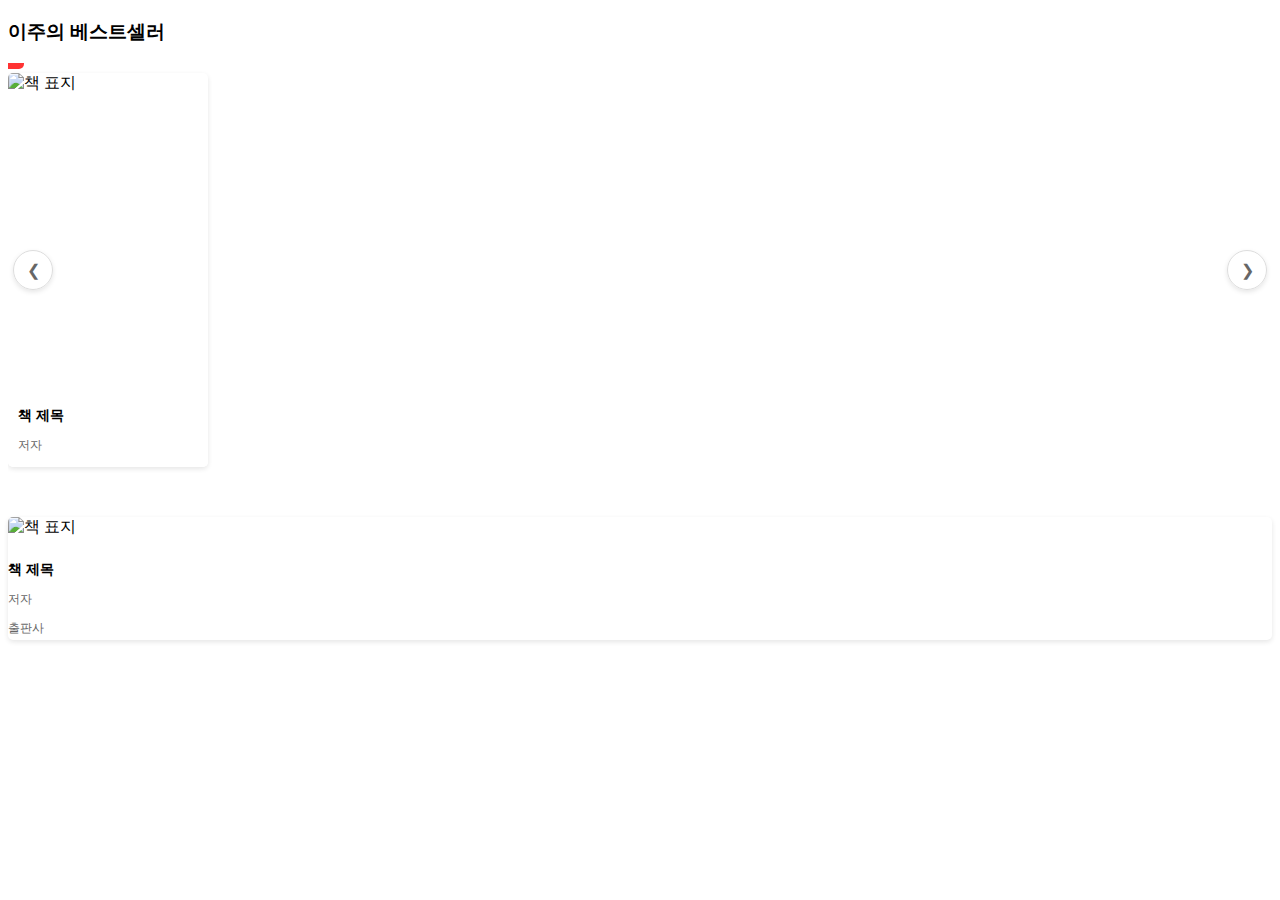
<file: src/main/resources/templates/index.html>
<!DOCTYPE html>
<html xmlns:th="http://www.thymeleaf.org">
<head th:replace="~{fragments/layout :: head('북프로젝트 - 홈')}">
    <!-- Swiper CSS 최신 버전 -->
    <link rel="stylesheet" href="https://cdn.jsdelivr.net/npm/swiper@11/swiper-bundle.min.css"/>
</head>
<body>
<nav th:replace="~{fragments/layout :: navbar}"></nav>

<div class="container">
    <!-- 이주의 베스트셀러 섹션 -->
    <h3 class="section-title">이주의 베스트셀러</h3>

    <!-- 슬라이더 대신 스크롤 가능한 컨테이너 사용 -->
    <div class="bestseller-container">
        <div class="bestseller-wrapper">
            <div class="bestseller-card" th:each="book : ${bookList}">
                <div class="position-relative">
                    <span class="best-rank" th:text="${book.bestRank}"></span>
                    <img th:src="${book.cover}" class="bestseller-img"
                         th:onclick="|location.href='@{/detail/{itemId}(itemId=${book.isbn13})}'|"
                         alt="책 표지">
                </div>
                <div class="bestseller-body">
                    <h5 class="book-title" th:text="${book.title}">책 제목</h5>
                    <p class="book-author" th:text="${book.author}">저자</p>
                </div>
            </div>
        </div>
        <!-- 수동 네비게이션 버튼 -->
        <button class="scroll-btn scroll-left" onclick="scrollBestseller('left')">❮</button>
        <button class="scroll-btn scroll-right" onclick="scrollBestseller('right')">❯</button>
    </div>

    <!-- 일본도서 - 주목할 만한 신간 리스트 섹션 -->
    <h3 class="section-title" th:text="${categoryTitle}"></h3>
    <div class="row">
        <div class="col-6 col-md-4 col-lg-3 mb-4" th:each="book : ${newBookList}">
            <div class="book-card">
                <img th:src="${book.cover}" class="card-img-top"
                     th:onclick="|location.href='@{/detail/{itemId}(itemId=${book.isbn13})}'|"
                     alt="책 표지">
                <div class="card-body">
                    <h5 class="book-title" th:text="${book.title}">책 제목</h5>
                    <p class="book-author" th:text="${book.author}">저자</p>
                    <p class="book-publisher" th:text="${book.publisher}">출판사</p>
                </div>
            </div>
        </div>
    </div>
</div>

<style>
    /* 베스트셀러 컨테이너 */
     .bestseller-container {
         position: relative;
         width: 100%;
         margin-bottom: 40px;
         padding: 0 0px;
         overflow: hidden; /* 컨테이너 바깥 영역 숨김 처리 */
     }

     /* 베스트셀러 래퍼 */
     .bestseller-wrapper {
         display: flex;
         flex-wrap: nowrap;
         overflow-x: auto;
         -webkit-overflow-scrolling: touch;
         scroll-behavior: smooth;
         scrollbar-width: none; /* Firefox */
         -ms-overflow-style: none; /* IE/Edge */
         padding: 10px 5px 10px 0; /* 오른쪽 패딩 추가 */
     }

     /* 베스트셀러 카드 */
     .bestseller-card {
         flex: 0 0 auto;
         width: 200px;
         margin-right: 20px; /* 마진 조정 */
         border-radius: 5px;
         box-shadow: 0 2px 5px rgba(0, 0, 0, 0.1);
         overflow: hidden;
         transition: transform 0.3s ease;
     }

     /* 마지막 카드에 특별 마진 적용 */
     .bestseller-card:last-child {
         margin-right: 5px; /* 마지막 카드 마진 축소 */
     }

     /* 스크롤바 숨김 */
     .bestseller-wrapper::-webkit-scrollbar {
         display: none;
     }


     .bestseller-card:hover {
         transform: translateY(-5px);
     }

     /* 베스트셀러 이미지 */
     .bestseller-img {
         width: 100%;
         height: 300px;
         object-fit: contain;
         cursor: pointer;
         display: block;
     }

     /* 베스트셀러 카드 본문 */
     .bestseller-body {
         padding: 10px;
         background-color: white;
     }

     /* 책 제목 */
     .book-title {
         font-size: 14px;
         font-weight: bold;
         margin-bottom: 5px;
         display: -webkit-box;
         -webkit-line-clamp: 2;
         -webkit-box-orient: vertical;
         overflow: hidden;
         text-overflow: ellipsis;
     }

     /* 저자, 출판사 */
     .book-author, .book-publisher {
         font-size: 12px;
         color: #666;
         white-space: nowrap;
         overflow: hidden;
         text-overflow: ellipsis;
         margin-bottom: 3px;
     }

     /* 베스트셀러 순위 */
     .best-rank {
         position: absolute;
         top: 0;
         left: 0;
         background-color: rgba(255, 0, 0, 0.8);
         color: white;
         padding: 3px 8px;
         font-weight: bold;
         border-radius: 0 0 5px 0;
         z-index: 2;
     }

     /* 스크롤 버튼 */
     .scroll-btn {
         position: absolute;
         top: 50%;
         transform: translateY(-50%);
         width: 40px;
         height: 40px;
         border-radius: 50%;
         background-color: rgba(255, 255, 255, 0.8);
         border: 1px solid #ddd;
         color: #666;
         font-size: 16px;
         display: flex;
         align-items: center;
         justify-content: center;
         cursor: pointer;
         z-index: 10;
         box-shadow: 0 2px 5px rgba(0, 0, 0, 0.1);
     }

     .scroll-left {
         left: 5px;
     }

     .scroll-right {
         right: 5px;
     }

     /* 일반 책 카드 (신간 리스트) */
     .book-card {
         width: 100%;
         height: 100%;
         display: flex;
         flex-direction: column;
         overflow: hidden;
         border-radius: 5px;
         box-shadow: 0 2px 5px rgba(0, 0, 0, 0.1);
         transition: transform 0.3s ease;
     }

     .book-card:hover {
         transform: translateY(-5px);
     }

     .book-card img {
         width: 100%;
         cursor: pointer;
     }

     /* 반응형 조정 */
     @media (max-width: 768px) {
         .bestseller-container {
             padding: 0 40px;
         }

         .bestseller-card {
             width: 160px;
         }

         .bestseller-img {
             height: 240px;
         }
     }
</style>

<style>

</style>

<script>
    // 베스트셀러 수평 스크롤 함수
    function scrollBestseller(direction) {
        const container = document.querySelector('.bestseller-wrapper');
        const cards = document.querySelectorAll('.bestseller-card');

        if (cards.length === 0) return;

        // 카드 한 개의 너비 계산 (마진 포함)
        const cardWidth = cards[0].offsetWidth;
        const cardMargin = 20; // 수정된 margin-right 값
        const scrollAmount = cardWidth + cardMargin;

        // 현재 스크롤 위치
        const currentScroll = container.scrollLeft;

        if (direction === 'left') {
            // 이전 카드의 위치로 정확히 스크롤
            targetScroll = Math.max(0, currentScroll - scrollAmount);
        } else {
            // 다음 카드의 위치로 정확히 스크롤
            targetScroll = currentScroll + scrollAmount;

            // 마지막 카드보다 오른쪽으로 스크롤되지 않도록
            const maxScroll = container.scrollWidth - container.clientWidth;
            if (targetScroll > maxScroll) targetScroll = maxScroll;
        }

        // 스크롤 애니메이션 적용
        container.scrollTo({
            left: targetScroll,
            behavior: 'smooth'
        });
    }

    // 초기화 함수 추가
    function initBestsellerSlider() {
        const container = document.querySelector('.bestseller-wrapper');
        const cards = document.querySelectorAll('.bestseller-card');

        if (cards.length === 0) return;

        // 컨테이너의 가용 너비 계산
        const containerWidth = container.offsetWidth;

        // 각 카드의 실제 차지 너비 계산 (카드 너비 + 마진)
        const cardWidth = cards[0].offsetWidth;
        const cardMargin = 20;
        const cardTotalWidth = cardWidth + cardMargin;

        // 컨테이너에 완전히 보이는 카드 수 계산
        const visibleCards = Math.floor(containerWidth / cardTotalWidth);

        // 마지막으로 보이는 카드의 보이는 부분 비율 계산
        const partialCardWidth = containerWidth % cardTotalWidth;
        const partialCardRatio = partialCardWidth / cardWidth;

        // 마지막 카드가 85% 이상 보이면 컨테이너 우측 패딩 조정
        if (partialCardRatio > 0.1 && partialCardRatio < 0.85) {
            // 카드가 더 완전히 보이도록 패딩 조정
            container.style.paddingRight = (5 + (cardWidth * (1 - partialCardRatio))) + 'px';
        } else {
            container.style.paddingRight = '5px';
        }
    }

    // 페이지 로드 시 실행
    document.addEventListener('DOMContentLoaded', function() {
        initBestsellerSlider();

        // 창 크기 변경 시 슬라이더 초기화
        window.addEventListener('resize', initBestsellerSlider);
    });
</script>
<footer th:replace="~{fragments/layout :: footer}"></footer>
<th:block th:replace="~{fragments/layout :: scripts}"></th:block>
</body>
</html>
</file>
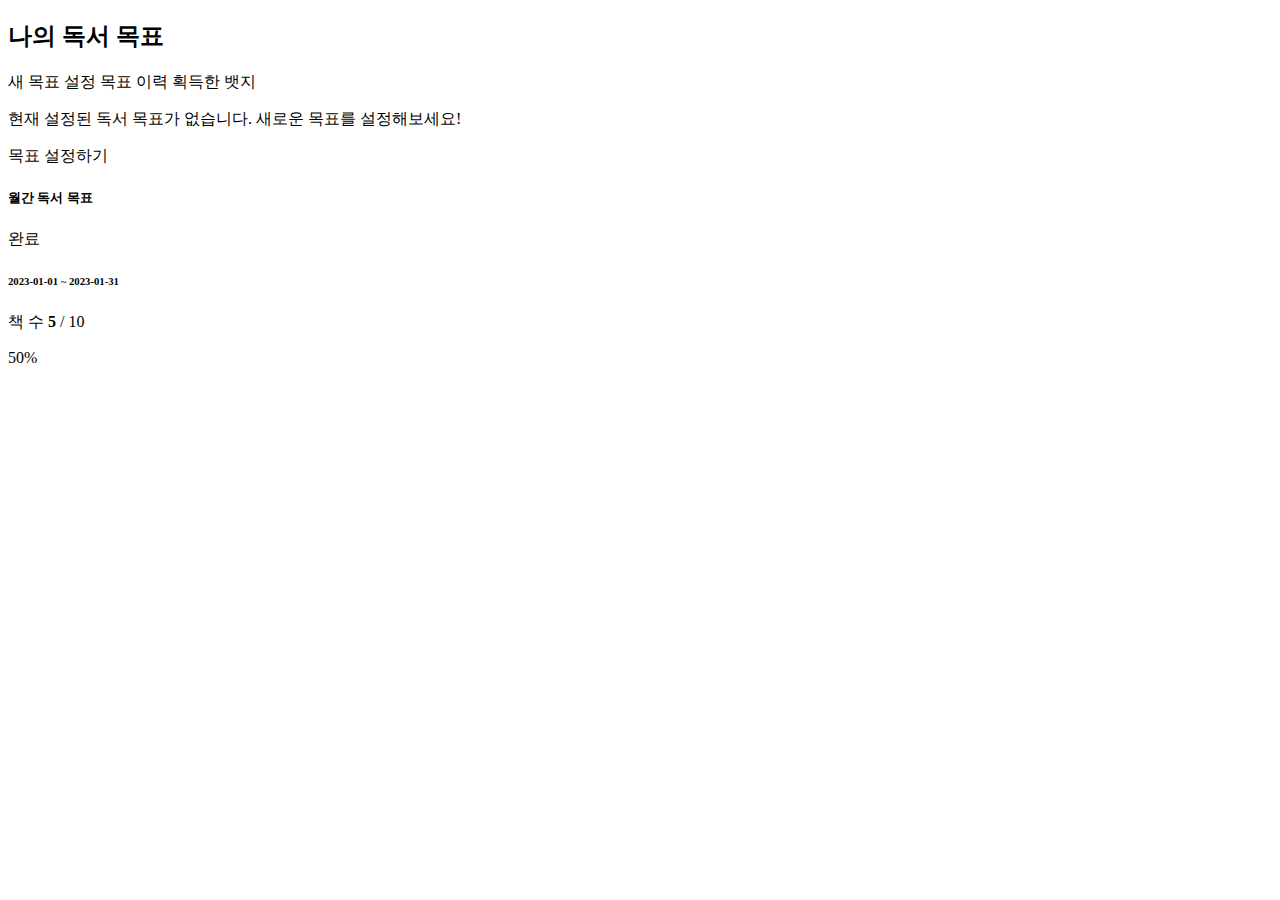
<file: src/main/resources/templates/reading-goals/index.html>
<!DOCTYPE html>
<html xmlns:th="http://www.thymeleaf.org"
      xmlns:layout="http://www.ultraq.net.nz/thymeleaf/layout"
      layout:decorate="~{layouts/main}">
<head>
    <title>나의 독서 목표</title>
</head>
<body>
<div layout:fragment="content">
    <div class="container mt-4">
        <div class="d-flex justify-content-between align-items-center mb-4">
            <h2>나의 독서 목표</h2>
            <div>
                <a th:href="@{/reading-goals/create}" class="btn btn-primary">새 목표 설정</a>
                <a th:href="@{/reading-goals/history}" class="btn btn-outline-secondary">목표 이력</a>
                <a th:href="@{/reading-goals/badges}" class="btn btn-outline-secondary">획득한 뱃지</a>
            </div>
        </div>

        <!-- 활성화된 목표가 없는 경우 -->
        <div th:if="${#lists.isEmpty(activeGoals)}" class="alert alert-info">
            <p>현재 설정된 독서 목표가 없습니다. 새로운 목표를 설정해보세요!</p>
            <a th:href="@{/reading-goals/create}" class="btn btn-primary mt-2">목표 설정하기</a>
        </div>

        <!-- 활성화된 목표 목록 -->
        <div th:if="${not #lists.isEmpty(activeGoals)}" class="row">
            <div th:each="goal : ${activeGoals}" class="col-md-6 mb-4">
                <div class="card">
                    <div class="card-header d-flex justify-content-between">
                        <h5 th:text="${goal.period.displayName + ' 독서 목표'}">월간 독서 목표</h5>
                        <span th:if="${goal.completed}" class="badge bg-success">완료</span>
                    </div>
                    <div class="card-body">
                        <h6 class="card-subtitle mb-2 text-muted">
                            <span th:text="${#temporals.format(goal.startDate, 'yyyy-MM-dd')}">2023-01-01</span> ~
                            <span th:text="${#temporals.format(goal.endDate, 'yyyy-MM-dd')}">2023-01-31</span>
                        </h6>
                        <p class="card-text">
                            <span th:text="${goal.type.displayName}">책 수</span>
                            <strong th:text="${goal.currentValue}">5</strong> /
                            <span th:text="${goal.targetValue}">10</span>
                        </p>

                        <!-- 진행률 표시 -->
                        <div class="progress mb-3">
                            <div class="progress-bar" role="progressbar"
                                 th:style="'width: ' + ${goalProgress.get(goal.id)} + '%'"
                                 th:aria-valuenow="${goalProgress.get(goal.id)}"
                                 aria-valuemin="0" aria-valuemax="100">
                                <span th:text="${#numbers.formatDecimal(goalProgress.get(goal.id), 0, 1) + '%'}">50%</span>
                            </div>
                        </div>
                    </div>
                </div>
            </div>
        </div>
    </div>
</div>
</body>
</html>
</file>
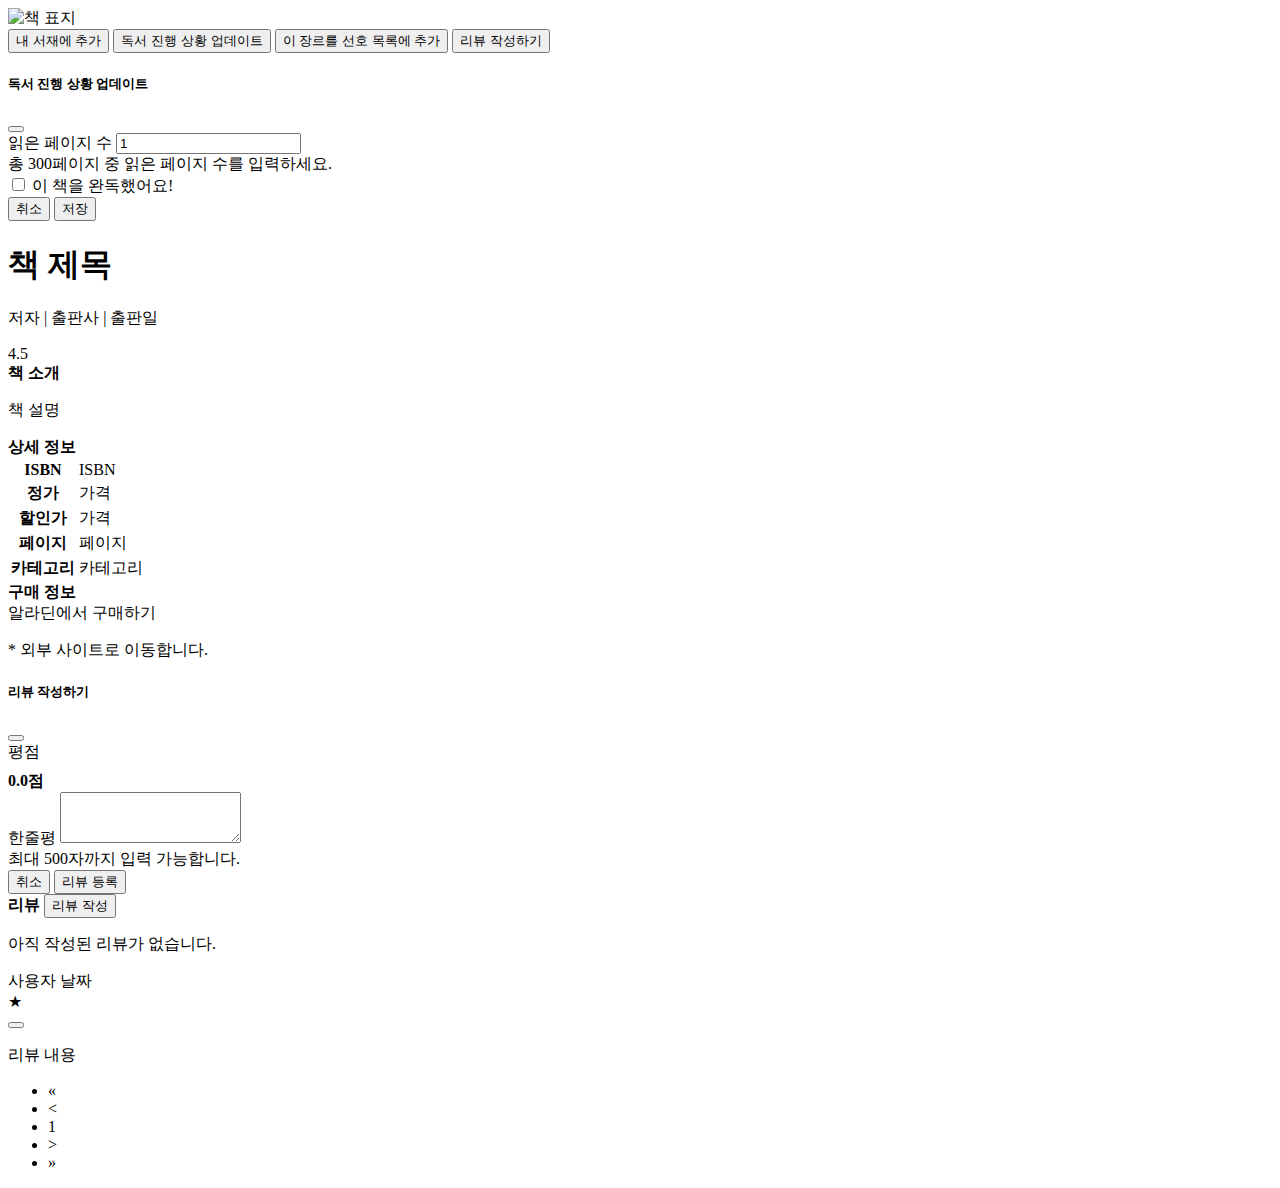
<file: src/main/resources/templates/detail.html>
<!DOCTYPE html>
<html xmlns:th="http://www.thymeleaf.org" xmlns:sec="http://www.thymeleaf.org/extras/spring-security">
<head th:replace="~{fragments/layout :: head('도서 상세 정보')}">
</head>
<body>
<!-- 네비게이션 바 -->
<nav th:replace="~{fragments/layout :: navbar}"></nav>

<div class="container">
    <div class="row">
        <!-- 책 이미지 -->
        <div class="col-md-4 mb-4">
            <img th:src="${book.cover}" class="book-detail-cover" alt="책 표지">

            <!-- 로그인한 경우에만 표시되는 버튼 -->
            <div class="mt-3" sec:authorize="isAuthenticated()">
                <button id="addToWishlist" class="btn btn-primary w-100 mb-2">
                    <i class="bi bi-bookmark-plus"></i> 내 서재에 추가
                </button>
                <!-- 독서 진행 버튼 추가 -->
                <button class="btn btn-outline-info w-100 mb-2" data-bs-toggle="modal" data-bs-target="#readingProgressModal">
                    <i class="bi bi-book"></i> 독서 진행 상황 업데이트
                </button>
                <button id="addToPreferredCategory" class="btn btn-outline-success w-100 mb-2">
                    <i class="bi bi-heart"></i> 이 장르를 선호 목록에 추가
                </button>
                <button class="btn btn-outline-primary w-100" data-bs-toggle="modal" data-bs-target="#reviewModal">
                    <i class="bi bi-star"></i> 리뷰 작성하기
                </button>
            </div>

            <!-- 독서 진행 상황 모달 추가 -->
            <div class="modal fade" id="readingProgressModal" tabindex="-1" aria-labelledby="readingProgressModalLabel" aria-hidden="true">
                <div class="modal-dialog">
                    <div class="modal-content">
                        <div class="modal-header">
                            <h5 class="modal-title" id="readingProgressModalLabel">독서 진행 상황 업데이트</h5>
                            <button type="button" class="btn-close" data-bs-dismiss="modal" aria-label="Close"></button>
                        </div>
                        <div class="modal-body">
                            <form id="readingProgressForm">
                                <input type="hidden" id="bookId" name="bookId" th:value="${book.isbn13}">

                                <div class="mb-3">
                                    <label for="pagesRead" class="form-label">읽은 페이지 수</label>
                                    <input type="number" class="form-control" id="pagesRead" name="pagesRead"
                                           min="1" th:max="${book.itemPage != null ? book.itemPage : 999}" value="1">
                                    <div class="form-text" th:if="${book.itemPage != null}">
                                        총 <span th:text="${book.itemPage}">300</span>페이지 중 읽은 페이지 수를 입력하세요.
                                    </div>
                                </div>

                                <div class="mb-3 form-check">
                                    <input type="checkbox" class="form-check-input" id="completed" name="completed">
                                    <label class="form-check-label" for="completed">이 책을 완독했어요!</label>
                                </div>
                            </form>
                        </div>
                        <div class="modal-footer">
                            <button type="button" class="btn btn-secondary" data-bs-dismiss="modal">취소</button>
                            <button type="button" class="btn btn-primary" id="submitReadingProgress">저장</button>
                        </div>
                    </div>
                </div>
            </div>

        </div>

        <!-- 책 정보 -->
        <div class="col-md-8">
            <h1 class="book-detail-title" th:text="${book.title}">책 제목</h1>
            <p class="book-detail-author">
                <span th:text="${book.author}">저자</span> |
                <span th:text="${book.publisher}">출판사</span> |
                <span th:text="${book.pubDate}">출판일</span>
            </p>

            <!-- 평점 정보 추가 -->
            <div class="rating-info mb-3" th:if="${book.ratingScore != null}">
                <div class="d-flex align-items-center">
                    <i class="bi bi-star-fill text-warning me-1"></i>
                    <span class="rating-score" th:text="${#numbers.formatDecimal(book.ratingScore, 1, 1)}">4.5</span>
                    <span class="text-muted ms-2" th:if="${book.ratingCount != null}" th:text="'(' + ${book.ratingCount} + '명)'"></span>
                </div>
            </div>

            <div class="book-detail-info">
                <div class="card mb-4">
                    <div class="card-header bg-light">
                        <strong>책 소개</strong>
                    </div>
                    <div class="card-body book-detail-description">
                        <p th:utext="${book.description}">책 설명</p>
                    </div>
                </div>
            </div>

            <div class="row mb-4">
                <div class="col-md-6">
                    <div class="card h-100">
                        <div class="card-header bg-light">
                            <strong>상세 정보</strong>
                        </div>
                        <div class="card-body">
                            <table class="table table-sm table-info">
                                <tr>
                                    <th>ISBN</th>
                                    <td th:text="${book.isbn13}">ISBN</td>
                                </tr>
                                <tr>
                                    <th>정가</th>
                                    <td th:text="${book.priceStandard + '원'}">가격</td>
                                </tr>
                                <tr>
                                    <th>할인가</th>
                                    <td th:text="${book.priceSales + '원'}">가격</td>
                                </tr>
                                <tr>
                                    <th>페이지</th>
                                    <td th:text="${book.itemPage != null ? book.itemPage + '쪽' : '정보 없음'}">페이지</td>
                                </tr>
                                <tr>
                                    <th>카테고리</th>
                                    <td th:text="${book.categoryName}">카테고리</td>
                                </tr>
                            </table>
                        </div>
                    </div>
                </div>
                <div class="col-md-6">
                    <div class="card h-100">
                        <div class="card-header bg-light">
                            <strong>구매 정보</strong>
                        </div>
                        <div class="card-body">
                            <a th:href="${book.link}" target="_blank" class="btn btn-success w-100 mb-2">
                                <i class="bi bi-cart"></i> 알라딘에서 구매하기
                            </a>
                            <p class="small text-muted mt-2">
                                * 외부 사이트로 이동합니다.
                            </p>
                        </div>
                    </div>
                </div>
            </div>
        </div>
        <!-- 리뷰 작성 모달 -->
        <div class="modal fade" id="reviewModal" tabindex="-1" aria-labelledby="reviewModalLabel" aria-hidden="true">
            <div class="modal-dialog">
                <div class="modal-content">
                    <div class="modal-header">
                        <h5 class="modal-title" id="reviewModalLabel">리뷰 작성하기</h5>
                        <button type="button" class="btn-close" data-bs-dismiss="modal" aria-label="Close"></button>
                    </div>
                    <div class="modal-body">
                        <form id="reviewForm" th:action="@{/review/add}" method="post">
                            <input type="hidden" name="bookId" th:value="${book.isbn13}">
                            <input type="hidden" name="bookTitle" th:value="${book.title}">
                            <input type="hidden" name="bookCover" th:value="${book.cover}">

                            <div class="mb-3">
                                <label class="form-label">평점</label>
                                <div class="star-rating">
                                    <div class="stars">
                                        <!-- 5개의 별로 표현 -->
                                        <i class="bi bi-star" data-value="2.0"></i>
                                        <i class="bi bi-star" data-value="4.0"></i>
                                        <i class="bi bi-star" data-value="6.0"></i>
                                        <i class="bi bi-star" data-value="8.0"></i>
                                        <i class="bi bi-star" data-value="10.0"></i>
                                    </div>
                                    <div class="rating-value mt-2">
                                        <span id="rating-display">0.0</span>점
                                    </div>
                                    <input type="hidden" name="rating" id="rating-input" value="" required>
                                </div>
                            </div>

                            <div class="mb-3">
                                <label for="comment" class="form-label">한줄평</label>
                                <textarea class="form-control" id="comment" name="comment" rows="3" maxlength="500" required></textarea>
                                <div class="form-text">최대 500자까지 입력 가능합니다.</div>
                            </div>
                        </form>
                    </div>
                    <div class="modal-footer">
                        <button type="button" class="btn btn-secondary" data-bs-dismiss="modal">취소</button>
                        <button type="button" class="btn btn-primary" id="submitReview">리뷰 등록</button>
                    </div>
                </div>
            </div>
        </div>
        <!-- 리뷰 섹션 추가 -->
        <div class="row mt-4">
            <div class="col-12">
                <div class="card">
                    <div class="card-header bg-light d-flex justify-content-between align-items-center">
                        <strong>리뷰</strong>
                        <button class="btn btn-sm btn-primary" data-bs-toggle="modal" data-bs-target="#reviewModal" sec:authorize="isAuthenticated()">
                            <i class="bi bi-plus-circle"></i> 리뷰 작성
                        </button>
                    </div>
                    <div class="card-body">
                        <!-- 리뷰가 없는 경우 -->
                        <div class="text-center py-4" th:if="${#lists.isEmpty(reviews)}">
                            <p class="text-muted">아직 작성된 리뷰가 없습니다.</p>
                        </div>

                        <!-- 리뷰 목록 -->
                        <div class="review-list" th:if="${!#lists.isEmpty(reviews)}">
                            <div class="review-item border-bottom pb-3 mb-3" th:each="review : ${reviews}"
                                 th:classappend="${#authentication != null && #authentication.isAuthenticated() && review.member != null && #authentication.principal.username == review.member.memberId} ? 'bg-light'">
                                <div class="d-flex justify-content-between align-items-center mb-2">
                                    <div>
                                        <span class="fw-bold" th:text="${review.member.memberId}">사용자</span>
                                        <span class="text-muted ms-2" th:text="${#temporals.format(review.createDate, 'yyyy.MM.dd')}">날짜</span>
                                    </div>
                                    <div class="d-flex align-items-center">
                                        <div class="rating me-2">
                                            <span class="badge bg-primary" th:text="${'★ '+ review.rating}">★</span>
                                        </div>
                                        <!-- 본인 리뷰일 경우 삭제 버튼 표시 -->
                                        <button class="btn btn-sm btn-outline-danger"
                                                th:if="${#authentication != null && #authentication.isAuthenticated() && review.member != null && #authentication.principal.username == review.member.memberId}"
                                                th:data-review-id="${review.id}"
                                                onclick="deleteReview(this.getAttribute('data-review-id'))">
                                            <i class="bi bi-trash"></i>
                                        </button>
                                    </div>
                                </div>
                                <p class="review-comment mb-0" th:text="${review.comment}">리뷰 내용</p>
                            </div>
                        </div>

                        <!-- 페이지네이션 (리뷰가 많을 경우) -->
                        <div class="d-flex justify-content-center mt-4" th:if="${reviews != null && reviews.totalPages > 1}">
                            <nav>
                                <ul class="pagination">
                                    <li class="page-item" th:classappend="${reviews.first} ? 'disabled'">
                                        <a class="page-link" th:href="@{/detail/{id}(id=${book.isbn13}, page=0)}">&laquo;</a>
                                    </li>
                                    <li class="page-item" th:classappend="${reviews.first} ? 'disabled'">
                                        <a class="page-link" th:href="@{/detail/{id}(id=${book.isbn13}, page=${reviews.number-1})}">&lt;</a>
                                    </li>
                                    <li class="page-item" th:each="i : ${#numbers.sequence(0, reviews.totalPages-1)}"
                                        th:classappend="${i == reviews.number} ? 'active'">
                                        <a class="page-link" th:href="@{/detail/{id}(id=${book.isbn13}, page=${i})}" th:text="${i+1}">1</a>
                                    </li>
                                    <li class="page-item" th:classappend="${reviews.last} ? 'disabled'">
                                        <a class="page-link" th:href="@{/detail/{id}(id=${book.isbn13}, page=${reviews.number+1})}">&gt;</a>
                                    </li>
                                    <li class="page-item" th:classappend="${reviews.last} ? 'disabled'">
                                        <a class="page-link" th:href="@{/detail/{id}(id=${book.isbn13}, page=${reviews.totalPages-1})}">&raquo;</a>
                                    </li>
                                </ul>
                            </nav>
                        </div>
                    </div>
                </div>
            </div>
        </div>
    </div>
</div>

<!-- 푸터 -->
<footer th:replace="~{fragments/layout :: footer}"></footer>

<style>
    .star-rating .stars {
        display: flex;
        font-size: 2.5rem;
        color: #ccc;
        cursor: pointer;
    }

    .star-rating .stars i {
        margin-right: 0.5rem;
    }

    .star-rating .stars i.bi-star-fill {
        color: #ffc107;
    }

    .star-rating .stars i.bi-star-half {
        color: #ffc107;
    }

    .star-rating .rating-value {
        margin-top: 0.5rem;
        font-weight: bold;
    }
</style>

<!-- 자바스크립트 -->
<th:block th:replace="~{fragments/layout :: scripts}"></th:block>
<script th:inline="javascript">


    document.addEventListener('DOMContentLoaded', function() {

        const categoryId = /*[[${book.categoryId}]]*/ 0;
        const categoryName = /*[[${book.categoryName} ]]*/ 0;

        /*<![CDATA[*/
        const bookId = /*[[${book.isbn13}]]*/ '';
        const bookTitle = /*[[${book.title}]]*/ '';
        const bookAuthor = /*[[${book.author}]]*/ '';
        const bookCoverUrl = /*[[${book.cover}]]*/ '';
        const bookPublisher = /*[[${book.publisher}]]*/ '';
        const bookPrice = /*[[${book.priceSales}]]*/ 0;
        /*]]>*/

        // 위시리스트 추가 버튼
        document.getElementById('addToWishlist').addEventListener('click', function() {
            fetch('/wishlist/add', {
                method: 'POST',
                headers: {
                    'Content-Type': 'application/json',
                },
                body: JSON.stringify({
                    bookId: bookId,
                    title: bookTitle,
                    author: bookAuthor,
                    coverUrl: bookCoverUrl,
                    publisher: bookPublisher,
                    price: bookPrice
                })
            })
            .then(response => response.json())
            .then(data => {
                if(data.success) {
                    alert('내 서재에 추가되었습니다.');
                } else {
                    alert('이미 내 서재에 추가된 도서입니다.');
                }
            })
            .catch(error => {
                console.error('Error:', error);
                alert('오류가 발생했습니다. 다시 시도해주세요.');
            });
        });



        const stars = document.querySelectorAll('.star-rating .stars i');
        const ratingInput = document.getElementById('rating-input');
        const ratingDisplay = document.getElementById('rating-display');

        stars.forEach((star, index) => {
            // 별 영역에 마우스 움직임
            star.addEventListener('mousemove', function(e) {
                const rect = this.getBoundingClientRect();
                const x = e.clientX - rect.left;
                const width = rect.width;

                // 별의 왼쪽 절반인지 오른쪽 절반인지 확인
                const isLeftHalf = x < width / 2;

                // 선택한 별 이전의 모든 별은 채우기
                for (let i = 0; i < index; i++) {
                    stars[i].className = 'bi bi-star-fill';
                }

                // 현재 별은 왼쪽 절반이면 반별, 오른쪽 절반이면 채운 별
                this.className = isLeftHalf ? 'bi bi-star-half' : 'bi bi-star-fill';

                // 현재 별 이후의 모든 별은 빈 별
                for (let i = index + 1; i < stars.length; i++) {
                    stars[i].className = 'bi bi-star';
                }

                // 점수 계산 (2.0 ~ 10.0, 0.5 단위)
                let value;
                if (isLeftHalf) {
                    value = 1.0 + index * 2; // 2.0, 4.0, 6.0, 8.0, 10.0
                } else {
                    value = 2.0 + index * 2; // 3.0, 5.0, 7.0, 9.0, (11.0이 아닌 10.0으로 제한)
                    if (value > 10.0) value = 10.0; // 마지막 별의 오른쪽은 10.0으로 제한
                }

                ratingDisplay.textContent = value.toFixed(1);
            });

            // 별 클릭 이벤트
            star.addEventListener('click', function(e) {
                const rect = this.getBoundingClientRect();
                const x = e.clientX - rect.left;
                const width = rect.width;

                const isLeftHalf = x < width / 2;

                // 점수 계산 (2.0 ~ 10.0, 0.5 단위)
                let value;
                if (isLeftHalf) {
                    value = 2.0 + index * 2; // 2.0, 4.0, 6.0, 8.0, 10.0
                } else {
                    value = 3.0 + index * 2; // 3.0, 5.0, 7.0, 9.0, (11.0이 아닌 10.0으로 제한)
                    if (value > 10.0) value = 10.0; // 마지막 별의 오른쪽은 10.0으로 제한
                }

                ratingInput.value = value;
                ratingDisplay.textContent = value.toFixed(1);

                // 별 상태 업데이트
                updateStarsForValue(value);
            });
        });

        // 마우스가 별점 영역을 벗어났을 때
        document.querySelector('.star-rating .stars').addEventListener('mouseleave', function() {
            const value = ratingInput.value ? parseFloat(ratingInput.value) : 0;
            updateStarsForValue(value);
            ratingDisplay.textContent = value ? value.toFixed(1) : '0.0';
        });

        function updateStarsForValue(value) {
            // 별 개수로 변환 (1개당 2점, 반별은 1점)
            const fullStars = Math.floor(value / 2);
            const hasHalfStar = value % 2 !== 0;

            stars.forEach((star, i) => {
                if (i < fullStars) {
                    star.className = 'bi bi-star-fill'; // 완전히 채운 별
                } else if (i === fullStars && hasHalfStar) {
                    star.className = 'bi bi-star-half'; // 반 별
                } else {
                    star.className = 'bi bi-star'; // 빈 별
                }
            });
        }


        // 선호 장르 추가 버튼
        document.getElementById('addToPreferredCategory').addEventListener('click', function() {
            fetch('/preference/category/add', {
                method: 'POST',
                headers: {
                    'Content-Type': 'application/json',
                <!--                    'X-CSRF-TOKEN': document.querySelector('meta[name="_csrf"]').getAttribute('content')-->
                },
                body: JSON.stringify({
                    categoryId: categoryId,
                    categoryName: categoryName
                })
            })
            .then(response => response.json())
            .then(data => {
                if(data.success) {
                    alert('선호 장르에 추가되었습니다.');
                } else {
                    alert('이미 선호 장르에 추가된 카테고리입니다.');
                }
            })
            .catch(error => {
                console.error('Error:', error);
                alert('오류가 발생했습니다. 다시 시도해주세요.');
            });
        });

        // 리뷰 제출 버튼
        document.getElementById('submitReview').addEventListener('click', function() {
            document.getElementById('reviewForm').submit();
        });

         // 독서 진행 완독 체크박스 클릭 시 자동으로 최대 페이지로 설정
        document.getElementById('completed').addEventListener('change', function() {
            const pagesReadInput = document.getElementById('pagesRead');
            const maxPages = /*[[${book.itemPage != null ? book.itemPage : 999}]]*/ 300;

            if (this.checked) {
                pagesReadInput.value = maxPages;
            }
        });

        // 페이지 수 변경 시 완독 여부 자동 체크/해제
        document.getElementById('pagesRead').addEventListener('change', function() {
            const completedCheckbox = document.getElementById('completed');
            const maxPages = /*[[${book.itemPage != null ? book.itemPage : 999}]]*/ 300;

            if (parseInt(this.value) >= maxPages) {
                completedCheckbox.checked = true;
            } else {
                completedCheckbox.checked = false;
            }
        });

        // 독서 진행 상황 제출
        document.getElementById('submitReadingProgress').addEventListener('click', function() {
            const bookId = document.getElementById('bookId').value;
            const pagesRead = document.getElementById('pagesRead').value;
            const completed = document.getElementById('completed').checked;

            // AJAX 요청
            fetch('/api/reading-progress', {
                method: 'POST',
                headers: {
                    'Content-Type': 'application/x-www-form-urlencoded',
                },
                body: new URLSearchParams({
                    'bookId': bookId,
                    'pagesRead': pagesRead,
                    'completed': completed
                })
            })
            .then(response => {
                if (!response.ok) {
                    throw new Error('독서 진행 상황 업데이트에 실패했습니다.');
                }
                return response.json();
            })
            .then(data => {
                // 모달 닫기
                const modal = bootstrap.Modal.getInstance(document.getElementById('readingProgressModal'));
                modal.hide();

                // 성공 메시지 표시
                alert('독서 진행 상황이 업데이트되었습니다.');

                // 완독했을 경우 페이지 리로드 (목표 달성 확인 등을 위해)
                if (completed) {
                    window.location.reload();
                }
            })
            .catch(error => {
                console.error('Error:', error);
                alert(error.message);
            });
        });
    });


    // 리뷰 삭제 함수
    function deleteReview(reviewId) {
        if (confirm('정말로 이 리뷰를 삭제하시겠습니까?')) {
            fetch(`/review/delete/${reviewId}`, {
                method: 'DELETE',
                headers: {
                    'Content-Type': 'application/json'
                }
            })
            .then(response => response.json())
            .then(data => {
                if (data.success) {
                    alert('리뷰가 삭제되었습니다.');
                    // 페이지 새로고침하여 UI 업데이트
                    window.location.reload();
                } else {
                    alert(data.message || '리뷰 삭제에 실패했습니다.');
                }
            })
            .catch(error => {
                console.error('Error:', error);
                alert('오류가 발생했습니다. 다시 시도해주세요.');
            });
        }
    }
</script>
</body>
</html>
</file>
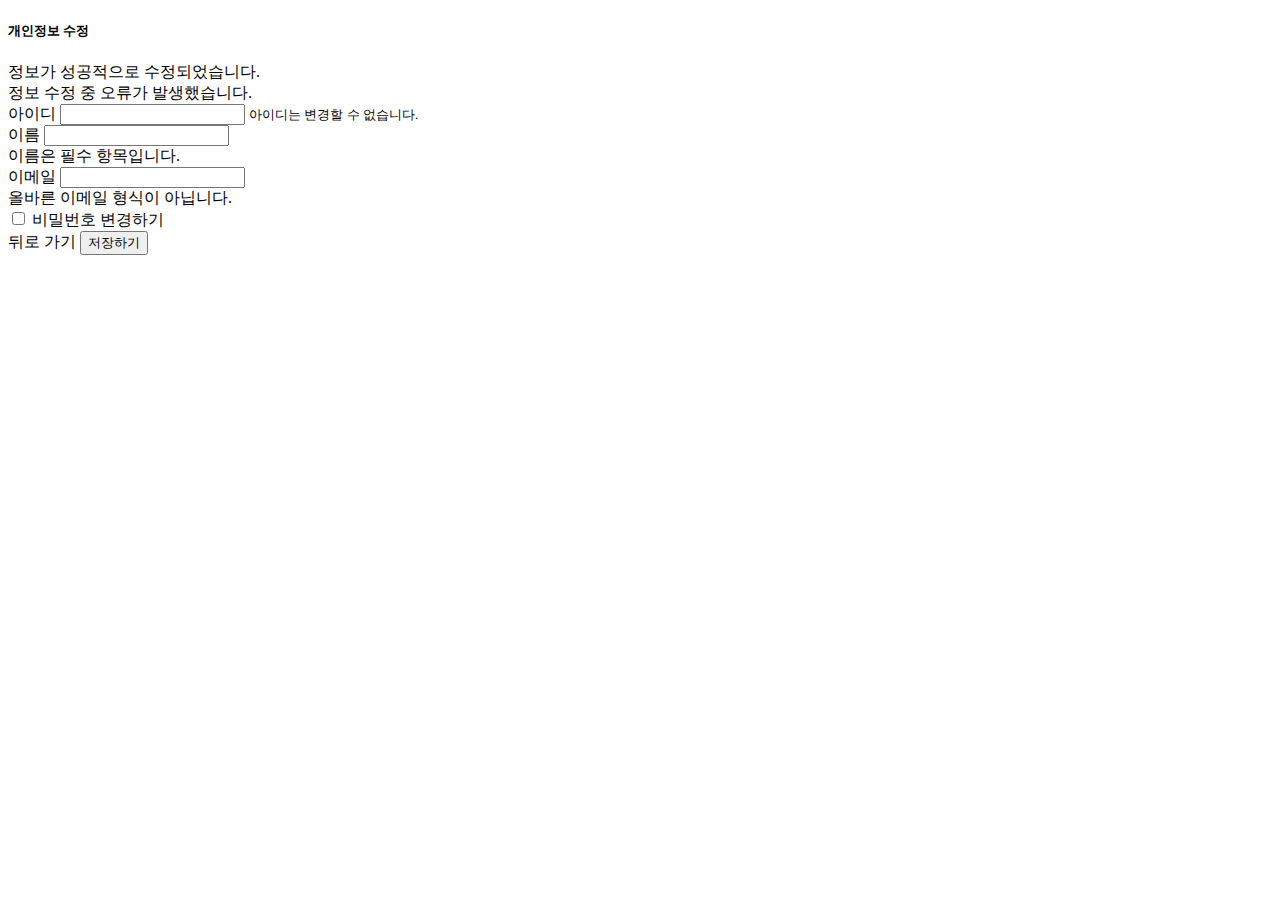
<file: src/main/resources/templates/edit.html>
<!DOCTYPE html>
<html xmlns:th="http://www.thymeleaf.org">
<head>
    <meta charset="UTF-8">
    <meta name="viewport" content="width=device-width, initial-scale=1.0">
    <title>개인정보 수정</title>
    <head th:replace="~{fragments/layout :: head('개인정보 수정')}">
    </head>
<body>
<!-- 헤더 포함 -->
<nav th:replace="~{fragments/layout :: navbar}"></nav>

<div class="container my-5">
    <div class="row justify-content-center">
        <div class="col-md-8">
            <div class="card">
                <div class="card-header bg-primary text-white">
                    <h5 class="mb-0">개인정보 수정</h5>
                </div>
                <div class="card-body">
                    <!-- 알림 메시지 -->
                    <div class="alert alert-success" th:if="${message}" th:text="${message}">
                        정보가 성공적으로 수정되었습니다.
                    </div>
                    <div class="alert alert-danger" th:if="${error}" th:text="${error}">
                        정보 수정 중 오류가 발생했습니다.
                    </div>

                    <form th:action="@{/member/update}" method="post" th:object="${memberForm}">
                        <!-- 아이디는 수정 불가 (읽기 전용) -->
                        <div class="mb-3">
                            <label for="memberId" class="form-label">아이디</label>
                            <input type="text" class="form-control" id="memberId" th:field="*{memberId}" readonly>
                            <small class="text-muted">아이디는 변경할 수 없습니다.</small>
                        </div>

                        <!-- 이름 -->
                        <div class="mb-3">
                            <label for="memberName" class="form-label">이름</label>
                            <input type="text" class="form-control" id="memberName" th:field="*{memberName}" required maxlength="10">
                            <div class="invalid-feedback" th:if="${#fields.hasErrors('memberName')}" th:errors="*{memberName}">
                                이름은 필수 항목입니다.
                            </div>
                        </div>

                        <!-- 이메일 -->
                        <div class="mb-3">
                            <label for="email" class="form-label">이메일</label>
                            <input type="email" class="form-control" id="email" th:field="*{email}" required maxlength="100">
                            <div class="invalid-feedback" th:if="${#fields.hasErrors('email')}" th:errors="*{email}">
                                올바른 이메일 형식이 아닙니다.
                            </div>
                        </div>

                        <!-- 비밀번호 변경 섹션 -->
                        <div class="mb-3">
                            <div class="form-check">
                                <input class="form-check-input" type="checkbox" id="changePassword" name="changePassword" onchange="togglePasswordFields()">
                                <label class="form-check-label" for="changePassword">
                                    비밀번호 변경하기
                                </label>
                            </div>
                        </div>

                        <!-- 현재 비밀번호 (비밀번호 변경 시 필수) -->
                        <div class="mb-3 password-field" style="display: none;">
                            <label for="currentPassword" class="form-label">현재 비밀번호</label>
                            <input type="password" class="form-control" id="currentPassword" name="currentPassword">
                            <div class="invalid-feedback" th:if="${currentPasswordError}" th:text="${currentPasswordError}">
                                현재 비밀번호가 일치하지 않습니다.
                            </div>
                        </div>

                        <!-- 새 비밀번호 -->
                        <div class="mb-3 password-field" style="display: none;">
                            <label for="newPassword" class="form-label">새 비밀번호</label>
                            <input type="password" class="form-control" id="newPassword" name="newPassword">
                            <div class="invalid-feedback" th:if="${newPasswordError}" th:text="${newPasswordError}">
                                비밀번호는 8자 이상이어야 합니다.
                            </div>
                        </div>

                        <!-- 새 비밀번호 확인 -->
                        <div class="mb-3 password-field" style="display: none;">
                            <label for="confirmPassword" class="form-label">새 비밀번호 확인</label>
                            <input type="password" class="form-control" id="confirmPassword" name="confirmPassword">
                            <div class="invalid-feedback" th:if="${confirmPasswordError}" th:text="${confirmPasswordError}">
                                비밀번호가 일치하지 않습니다.
                            </div>
                        </div>

                        <!-- 버튼 -->
                        <div class="d-flex justify-content-between mt-4">
                            <a th:href="@{/myPage}" class="btn btn-outline-secondary">
                                <i class="bi bi-arrow-left"></i> 뒤로 가기
                            </a>
                            <button type="submit" class="btn btn-primary">
                                <i class="bi bi-check-lg"></i> 저장하기
                            </button>
                        </div>
                    </form>
                </div>
            </div>
        </div>
    </div>
</div>

<!-- 푸터 포함 -->
<footer th:replace="~{fragments/layout :: footer}"></footer>
<th:block th:replace="~{fragments/layout :: scripts}"></th:block>

<script>
    function togglePasswordFields() {
        const passwordFields = document.querySelectorAll('.password-field');
        const changePassword = document.getElementById('changePassword').checked;

        passwordFields.forEach(field => {
            field.style.display = changePassword ? 'block' : 'none';

            // 필드가 표시될 때만 필수로 설정
            const inputs = field.querySelectorAll('input');
            inputs.forEach(input => {
                if (changePassword) {
                    input.setAttribute('required', '');
                } else {
                    input.removeAttribute('required');
                    input.value = ''; // 필드 숨길 때 값 초기화
                }
            });
        });
    }
</script>
</body>
</html>
</file>
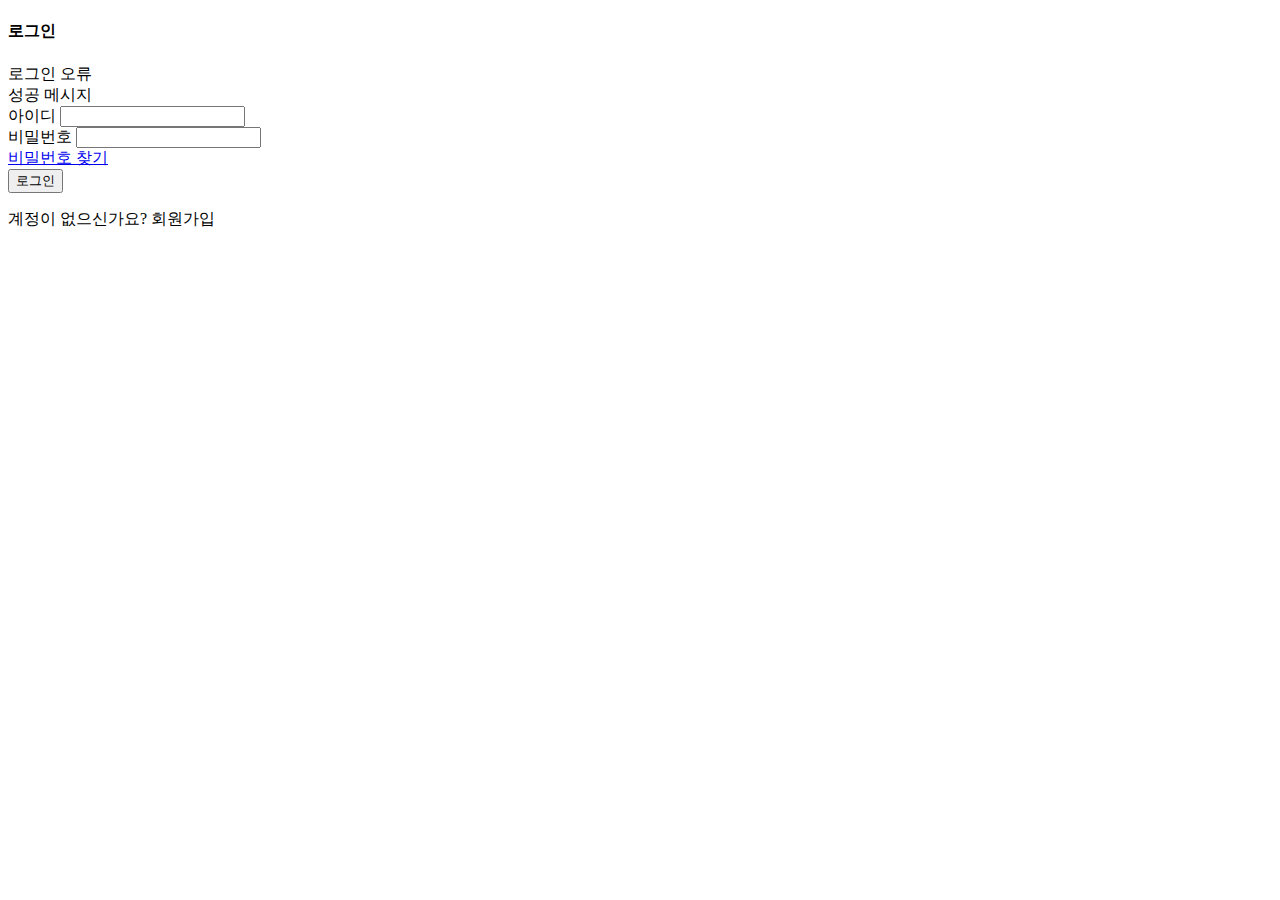
<file: src/main/resources/templates/login.html>
<!DOCTYPE html>
<html xmlns:th="http://www.thymeleaf.org" xmlns:sec="http://www.thymeleaf.org/extras/spring-security">
<head th:replace="~{fragments/layout :: head('로그인')}">
</head>
<body>
<!-- 네비게이션 바 -->
<nav th:replace="~{fragments/layout :: navbar}"></nav>

<div class="container">
    <div class="row justify-content-center mt-5">
        <div class="col-md-6">
            <div class="card shadow-sm">
                <div class="card-header bg-primary text-white">
                    <h4 class="mb-0">로그인</h4>
                </div>
                <div class="card-body">
                    <!-- 오류 메시지 표시 -->
                    <div th:if="${loginError}" class="alert alert-danger" role="alert">
                        <span th:text="${loginError}">로그인 오류</span>
                    </div>

                    <!-- 회원가입 성공 메시지 -->
                    <div th:if="${successMessage}" class="alert alert-success" role="alert">
                        <span th:text="${successMessage}">성공 메시지</span>
                    </div>

                    <form action="/login" method="post">
                        <div class="mb-3">
                            <label for="username" class="form-label">아이디</label>
                            <input type="text" class="form-control" id="username" name="username" required>
                        </div>
                        <div class="mb-3">
                            <label for="password" class="form-label">비밀번호</label>
                            <input type="password" class="form-control" id="password" name="password" required>
                        </div>
                        <div class="mb-3 text-end">
                            <a href="#" class="text-decoration-none small">비밀번호 찾기</a>
                        </div>
                        <div class="d-grid gap-2">
                            <button type="submit" class="btn btn-primary">로그인</button>
                        </div>
                    </form>

                    <div class="mt-3 text-center">
                        <p>계정이 없으신가요? <a th:href="@{/register}" class="text-decoration-none">회원가입</a></p>
                    </div>
                </div>
            </div>
        </div>
    </div>
</div>

<!-- 푸터 -->
<footer th:replace="~{fragments/layout :: footer}"></footer>

<!-- 자바스크립트 -->
<th:block th:replace="~{fragments/layout :: scripts}"></th:block>
</body>
</html>
</file>
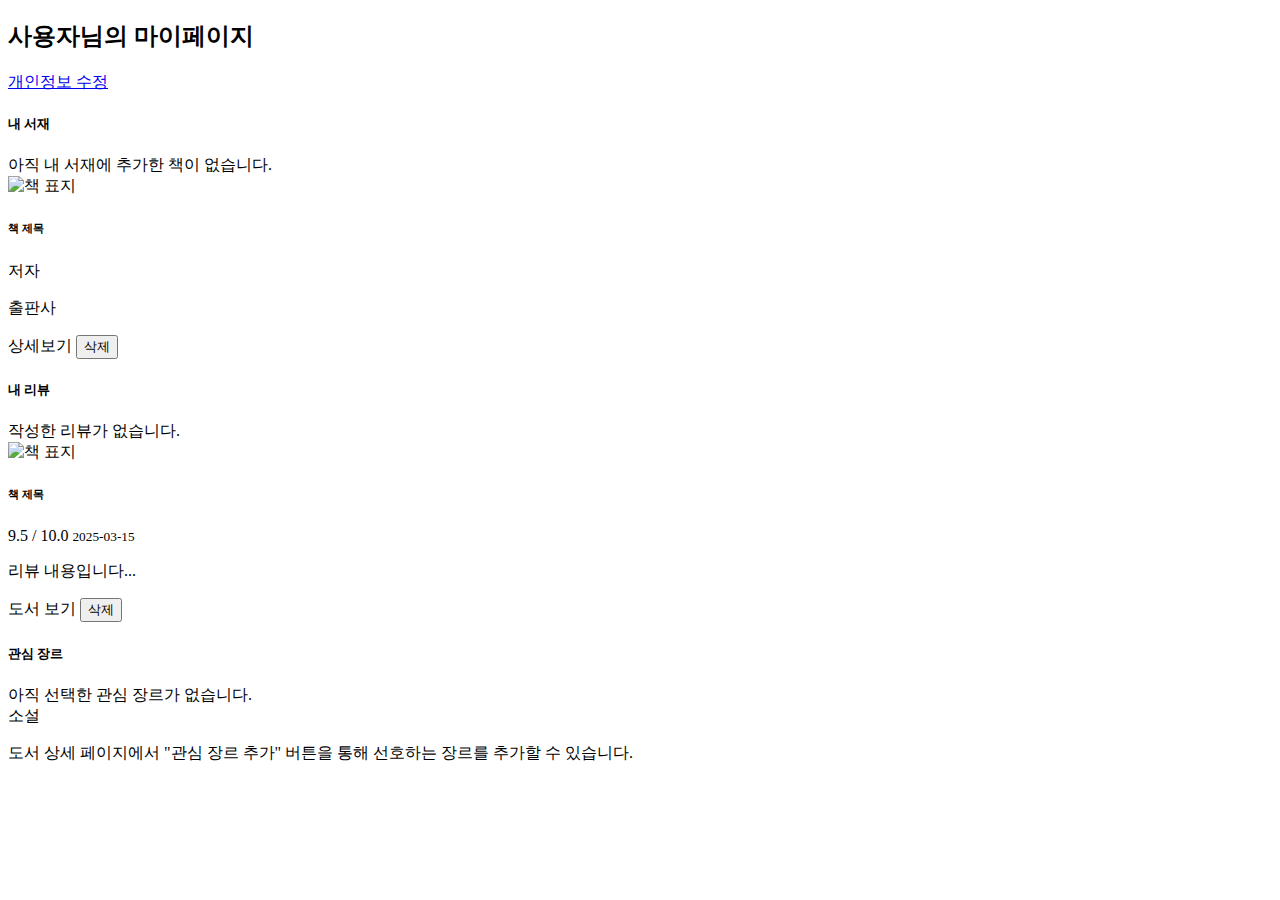
<file: src/main/resources/templates/myPage.html>
<!DOCTYPE html>
<html xmlns:th="http://www.thymeleaf.org">
<head>
    <meta charset="UTF-8">
    <meta name="viewport" content="width=device-width, initial-scale=1.0">
    <title>마이페이지</title>
    <head th:replace="~{fragments/layout :: head('마이페이지')}">
    </head>
<body>
<!-- 헤더 포함 -->
<nav th:replace="~{fragments/layout :: navbar}"></nav>

<div class="container my-5">
    <div class="d-flex justify-content-between align-items-center mb-4">
        <h2 th:text="${user.memberName} + '님의 마이페이지'">사용자님의 마이페이지</h2>
        <a href="/member/edit" class="btn btn-outline-primary">
            <i class="bi bi-pencil-square"></i> 개인정보 수정
        </a>
    </div>


    <!-- 위시리스트 (내 서재) -->
    <div class="card mb-4">
        <div class="card-header bg-primary text-white">
            <h5 class="mb-0">내 서재</h5>
        </div>
        <div class="card-body">
            <div class="alert alert-info" th:if="${#lists.isEmpty(wishlist)}">
                <i class="bi bi-info-circle"></i> 아직 내 서재에 추가한 책이 없습니다.
            </div>

            <div class="row row-cols-1 row-cols-md-3 g-4" th:unless="${#lists.isEmpty(wishlist)}">
                <div class="col" th:each="book : ${wishlist}">
                    <div class="card h-100 shadow-sm">
                        <div class="text-center pt-3">
                            <img th:src="${book.coverUrl}" class="card-img-top" alt="책 표지" style="height: 200px; width: auto; object-fit: contain;">
                        </div>
                        <div class="card-body">
                            <h6 class="card-title" th:text="${book.title}">책 제목</h6>
                            <p class="card-text text-muted small" th:text="${book.author}">저자</p>
                            <p class="card-text text-muted small" th:text="${book.publisher}">출판사</p>
                        </div>
                        <div class="card-footer bg-white d-flex justify-content-between">
                            <a th:href="@{'/detail/' + ${book.bookId}}" class="btn btn-sm btn-primary">
                                <i class="bi bi-book"></i> 상세보기
                            </a>
                            <button class="btn btn-sm btn-outline-danger"
                                    th:onclick="'removeFromWishlist(' + ${book.id} + ')'">
                                <i class="bi bi-trash"></i> 삭제
                            </button>
                        </div>
                    </div>
                </div>
            </div>
        </div>
    </div>

    <!-- 내 리뷰 -->
    <div class="card mb-4">
        <div class="card-header bg-primary text-white">
            <h5 class="mb-0">내 리뷰</h5>
        </div>
        <div class="card-body">
            <div class="alert alert-info" th:if="${#lists.isEmpty(reviews)}">
                <i class="bi bi-info-circle"></i> 작성한 리뷰가 없습니다.
            </div>

            <div class="list-group" th:unless="${#lists.isEmpty(reviews)}">
                <div class="list-group-item p-3 mb-2" th:each="review : ${reviews}">
                    <div class="row align-items-center">
                        <div class="col-md-2 text-center mb-3 mb-md-0">
                            <img th:src="${review.cover}" alt="책 표지" style="max-height: 150px; max-width: 100%; object-fit: contain;">
                        </div>
                        <div class="col-md-10">
                            <div class="d-flex justify-content-between mb-2">
                                <h6 class="mb-1 fw-bold" th:text="${review.bookTitle}">책 제목</h6>
                                <div>
                                    <span class="badge bg-warning text-dark" th:text="${review.rating} + ' / 10.0'">9.5 / 10.0</span>
                                    <small class="text-muted ms-2" th:text="${#temporals.format(review.createDate, 'yyyy-MM-dd')}">2025-03-15</small>
                                </div>
                            </div>
                            <p class="mb-3" th:text="${review.comment}">리뷰 내용입니다...</p>
                            <div class="d-flex justify-content-end align-items-center">
                                <a th:href="@{'/detail/' + ${review.bookId}}" class="btn btn-sm btn-outline-primary me-2">
                                    <i class="bi bi-book"></i> 도서 보기
                                </a>
                                <button class="btn btn-sm btn-outline-danger"
                                        th:onclick="'deleteReview(' + ${review.id} + ')'">
                                    <i class="bi bi-trash"></i> 삭제
                                </button>
                            </div>
                        </div>
                    </div>
                </div>
            </div>
        </div>
    </div>

    <!-- 관심 장르 -->
    <div class="card mb-4">
        <div class="card-header bg-primary text-white">
            <h5 class="mb-0">관심 장르</h5>
        </div>
        <div class="card-body">
            <div class="alert alert-info" th:if="${#lists.isEmpty(categories)}">
                <i class="bi bi-info-circle"></i> 아직 선택한 관심 장르가 없습니다.
            </div>

            <div class="d-flex flex-wrap gap-2 mb-3" th:unless="${#lists.isEmpty(categories)}">
                <div class="badge bg-primary p-2 d-flex align-items-center" th:each="category : ${categories}">
                    <span th:text="${category.categoryName}">소설</span>
                    <a th:href="@{/preference/category/remove(categoryId=${category.id})}"
                       class="ms-2 text-white"
                       onclick="return confirm('이 관심 장르를 제거하시겠습니까?');">
                        <i class="bi bi-x-circle"></i>
                    </a>
                </div>
            </div>

            <p class="text-muted small">
                <i class="bi bi-info-circle"></i>
                도서 상세 페이지에서 "관심 장르 추가" 버튼을 통해 선호하는 장르를 추가할 수 있습니다.
            </p>
        </div>
    </div>
</div>

<!-- 푸터 포함 -->
<footer th:replace="~{fragments/layout :: footer}"></footer>
<th:block th:replace="~{fragments/layout :: scripts}"></th:block>

<script th:inline="javascript">
    /*<![CDATA[*/
    function removeFromWishlist(wishlistId) {
        if (confirm('정말로 내 서재에서 삭제하시겠습니까?')) {
            fetch('/wishlist/remove/' + wishlistId, {
                method: 'DELETE'
            })
            .then(response => response.json())
            .then(data => {
                if (data.success) {
                    alert('내 서재에서 삭제되었습니다.');
                    window.location.reload();
                } else {
                    alert(data.message || '삭제 중 오류가 발생했습니다.');
                }
            })
            .catch(error => {
                console.error('Error:', error);
                alert('오류가 발생했습니다. 다시 시도해주세요.');
            });
        }
    }

    function deleteReview(reviewId) {
        if (confirm('정말로 이 리뷰를 삭제하시겠습니까?')) {
            fetch('/review/delete/' + reviewId, {
                method: 'DELETE'
            })
            .then(response => response.json())
            .then(data => {
                if (data.success) {
                    alert('리뷰가 삭제되었습니다.');
                    window.location.reload();
                } else {
                    alert(data.message || '삭제 중 오류가 발생했습니다.');
                }
            })
            .catch(error => {
                console.error('Error:', error);
                alert('오류가 발생했습니다. 다시 시도해주세요.');
            });
        }
    }
    /*]]>*/
</script>
</body>
</html>
</file>
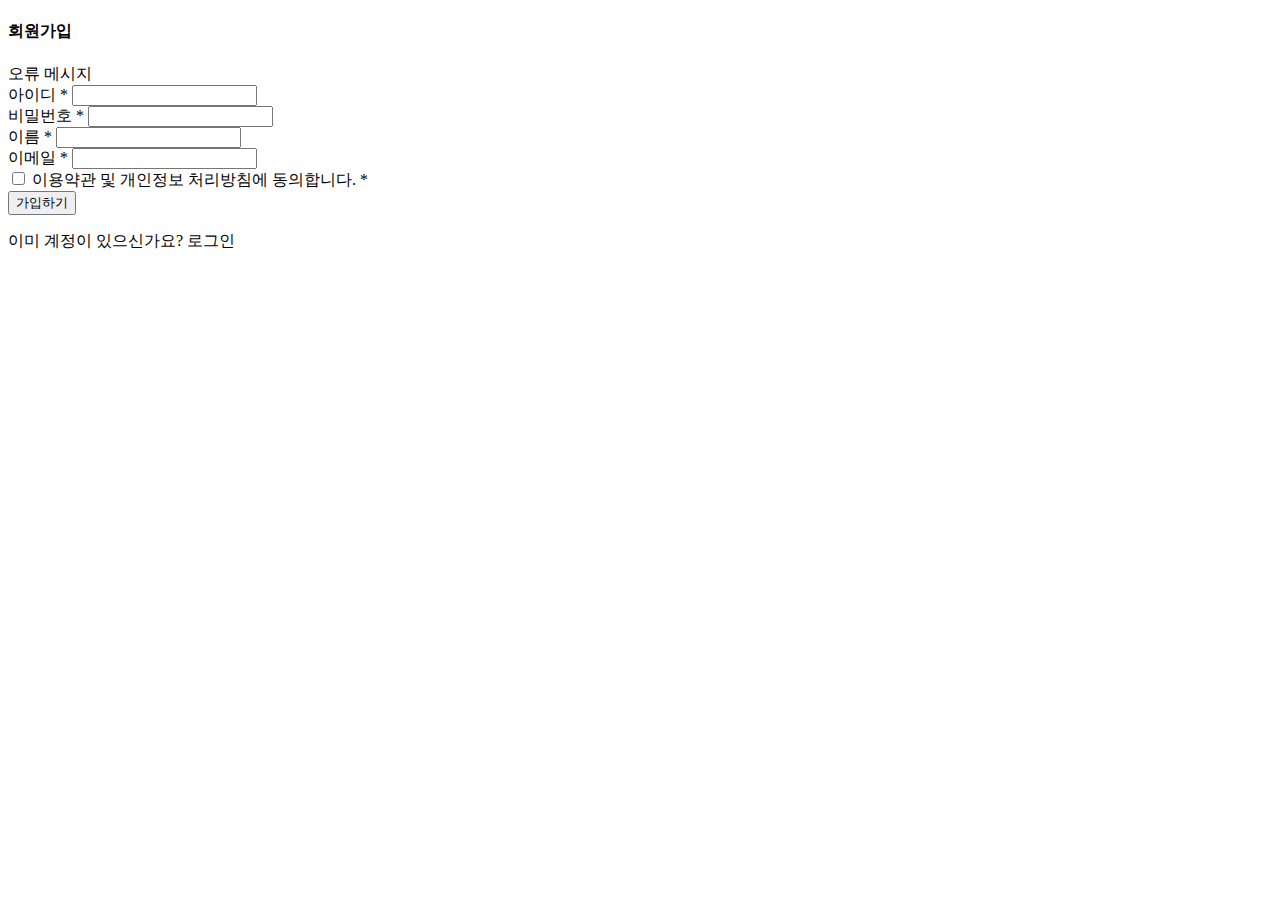
<file: src/main/resources/templates/register.html>
<!DOCTYPE html>
<html xmlns:th="http://www.thymeleaf.org" xmlns:sec="http://www.thymeleaf.org/extras/spring-security">
<head th:replace="~{fragments/layout :: head('회원가입')}">
</head>
<body>
<!-- 네비게이션 바 -->
<nav th:replace="~{fragments/layout :: navbar}"></nav>

<div class="container">
    <div class="row justify-content-center mt-5">
        <div class="col-md-8">
            <div class="card shadow-sm">
                <div class="card-header bg-primary text-white text-center">
                    <h4 class="mb-0">회원가입</h4>
                </div>
                <div class="card-body p-4">
                    <!-- 오류 메시지 표시 -->
                    <div th:if="${errorMessage}" class="alert alert-danger" role="alert">
                        <span th:text="${errorMessage}">오류 메시지</span>
                    </div>

                    <form action="/register" method="post" th:object="${member}" class="mx-auto">
                        <div class="row justify-content-center">
                            <!-- 기본 정보 -->
                            <div class="col-md-8">
                                <div class="mb-4">
                                    <label for="memberId" class="form-label fw-bold">아이디 *</label>
                                    <input type="text" class="form-control" id="memberId" name="memberId"
                                           th:field="*{memberId}" required>
                                </div>
                                <div class="mb-4">
                                    <label for="password" class="form-label fw-bold">비밀번호 *</label>
                                    <input type="password" class="form-control" id="password" name="password"
                                           th:field="*{password}" required>
                                </div>
                                <div class="mb-4">
                                    <label for="memberName" class="form-label fw-bold">이름 *</label>
                                    <input type="text" class="form-control" id="memberName" name="memberName"
                                           th:field="*{memberName}" required>
                                </div>
                                <div class="mb-4">
                                    <label for="email" class="form-label fw-bold">이메일 *</label>
                                    <input type="email" class="form-control" id="email" name="email"
                                           th:field="*{email}" required>
                                </div>
                            </div>
                        </div>
                        <div class="mb-4 form-check d-flex justify-content-center align-items-center gap-2">
                            <input type="checkbox" class="form-check-input" id="agreeTerms" required>
                            <label class="form-check-label" for="agreeTerms">이용약관 및 개인정보 처리방침에 동의합니다. *</label>
                        </div>

                        <div class="d-grid gap-2 col-md-8 mx-auto">
                            <button type="submit" class="btn btn-primary btn-lg">가입하기</button>
                        </div>
                    </form>

                    <div class="mt-4 text-center">
                        <p>이미 계정이 있으신가요? <a th:href="@{/login}" class="text-decoration-none">로그인</a></p>
                    </div>
                </div>
            </div>
        </div>
    </div>
</div>

<!-- 푸터 -->
<footer th:replace="~{fragments/layout :: footer}"></footer>

<!-- 자바스크립트 -->
<th:block th:replace="~{fragments/layout :: scripts}"></th:block>
</body>
</html>
</file>
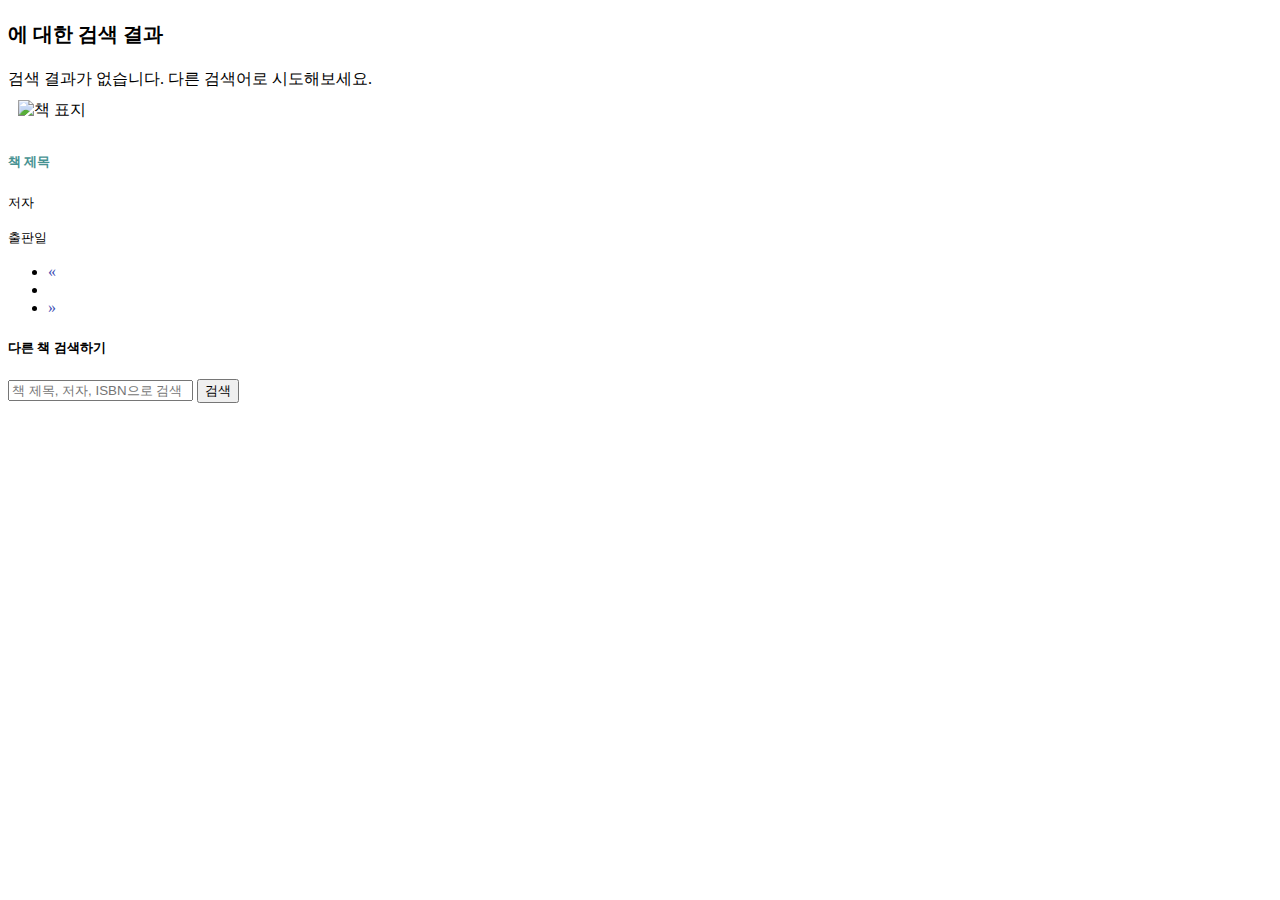
<file: src/main/resources/templates/search.html>
<!DOCTYPE html>
<html xmlns:th="http://www.thymeleaf.org" xmlns:sec="http://www.thymeleaf.org/extras/spring-security">
<head th:replace="~{fragments/layout :: head('검색 결과')}">
</head>
<body>
<!-- 네비게이션 바 -->
<nav th:replace="~{fragments/layout :: navbar}"></nav>

<div class="container my-5">
    <h2 class="mb-4">
        <span th:text="${param.searchWord}"></span>
        <small class="text-muted">에 대한 검색 결과</small>
        <span class="badge bg-primary rounded-pill" th:text="${bookList.totalResults + '건'}"></span>
    </h2>

    <!-- 검색 결과가 없을 경우 -->
    <div class="alert alert-info" th:if="${#lists.isEmpty(bookList.bookList)}">
        <i class="bi bi-info-circle"></i> 검색 결과가 없습니다. 다른 검색어로 시도해보세요.
    </div>

    <!-- 검색 결과 리스트 -->
    <div class="row row-cols-1 row-cols-md-2 row-cols-lg-3 g-4" th:if="${!#lists.isEmpty(bookList.bookList)}">
        <div class="col" th:each="book : ${bookList.bookList}">
            <div class="card h-100 shadow-sm book-card">
                <div class="row g-0">
                    <div class="col-4">
                        <img th:src="${book.cover}" class="img-fluid rounded-start h-100 w-100 object-fit-cover"
                             th:onclick="|location.href='@{/detail/{itemId}(itemId=${book.isbn13})}'|"
                             style="cursor: pointer; object-fit: contain; padding: 10px; max-height: 200px;" alt="책 표지">
                    </div>
                    <div class="col-8">
                        <div class="card-body">
                            <h5 class="card-title">
                                <a th:href="@{/detail/{itemId}(itemId=${book.isbn13})}"
                                   class="text-decoration-none stretched-link search-item-title" th:text="${book.title}">책 제목</a>
                            </h5>
                            <p class="card-text mb-1">
                                <small class="text-muted" th:text="${book.author}">저자</small>
                            </p>
                            <p class="card-text">
                                <small class="text-muted" th:text="${book.pubDate}">출판일</small>
                            </p>
                        </div>
                    </div>
                </div>
            </div>
        </div>
    </div>

    <!-- 페이지네이션 -->
    <nav th:if="${bookList.totalPages > 1}" aria-label="검색 결과 페이지" class="mt-5">
        <ul class="pagination justify-content-center">
            <!-- 이전 페이지 버튼 -->
            <li class="page-item" th:classappend="${bookList.currentPage <= 1 ? 'disabled' : ''}">
                <a class="page-link" th:href="@{/search(searchWord=${searchWord}, page=${bookList.currentPage - 1})}"
                   aria-label="이전">
                    <span aria-hidden="true">&laquo;</span>
                </a>
            </li>

            <!-- 페이지 번호 리스트 -->
            <li class="page-item" th:each="i : ${#numbers.sequence(bookList.startPage, bookList.endPage)}"
                th:classappend="${i == bookList.currentPage ? 'active' : ''}">
                <a class="page-link" th:href="@{/search(searchWord=${searchWord}, page=${i})}" th:text="${i}"></a>
            </li>

            <!-- 다음 페이지 버튼 -->
            <li class="page-item" th:classappend="${bookList.currentPage >= bookList.totalPages ? 'disabled' : ''}">
                <a class="page-link" th:href="@{/search(searchWord=${searchWord}, page=${bookList.currentPage + 1})}"
                   aria-label="다음">
                    <span aria-hidden="true">&raquo;</span>
                </a>
            </li>
        </ul>
    </nav>

    <!-- 검색창 -->
    <div class="card mt-5">
        <div class="card-body">
            <h5 class="card-title">다른 책 검색하기</h5>
            <form th:action="@{/search}" method="get" class="mt-3">
                <div class="input-group">
                    <input type="text" class="form-control" name="searchWord" th:value="${param.searchWord}"
                           placeholder="책 제목, 저자, ISBN으로 검색">
                    <button class="btn btn-primary" type="submit">
                        <i class="bi bi-search"></i> 검색
                    </button>
                </div>
            </form>
        </div>
    </div>
</div>

<!-- 푸터 -->
<footer th:replace="~{fragments/layout :: footer}"></footer>

<!-- 자바스크립트 -->
<th:block th:replace="~{fragments/layout :: scripts}"></th:block>

<style>
    .book-card {
        transition: transform 0.2s ease;
    }
    .book-card:hover {
        transform: translateY(-5px);
    }
    .page-link {
        color: #3f51b5;
    }
    .page-item.active .page-link {
        background-color: #3f51b5;
        border-color: #3f51b5;
    }
    .badge {
        vertical-align: middle;
    }
    .search-item-title{
        color:#479292
    }
</style>
</body>
</html>
</file>
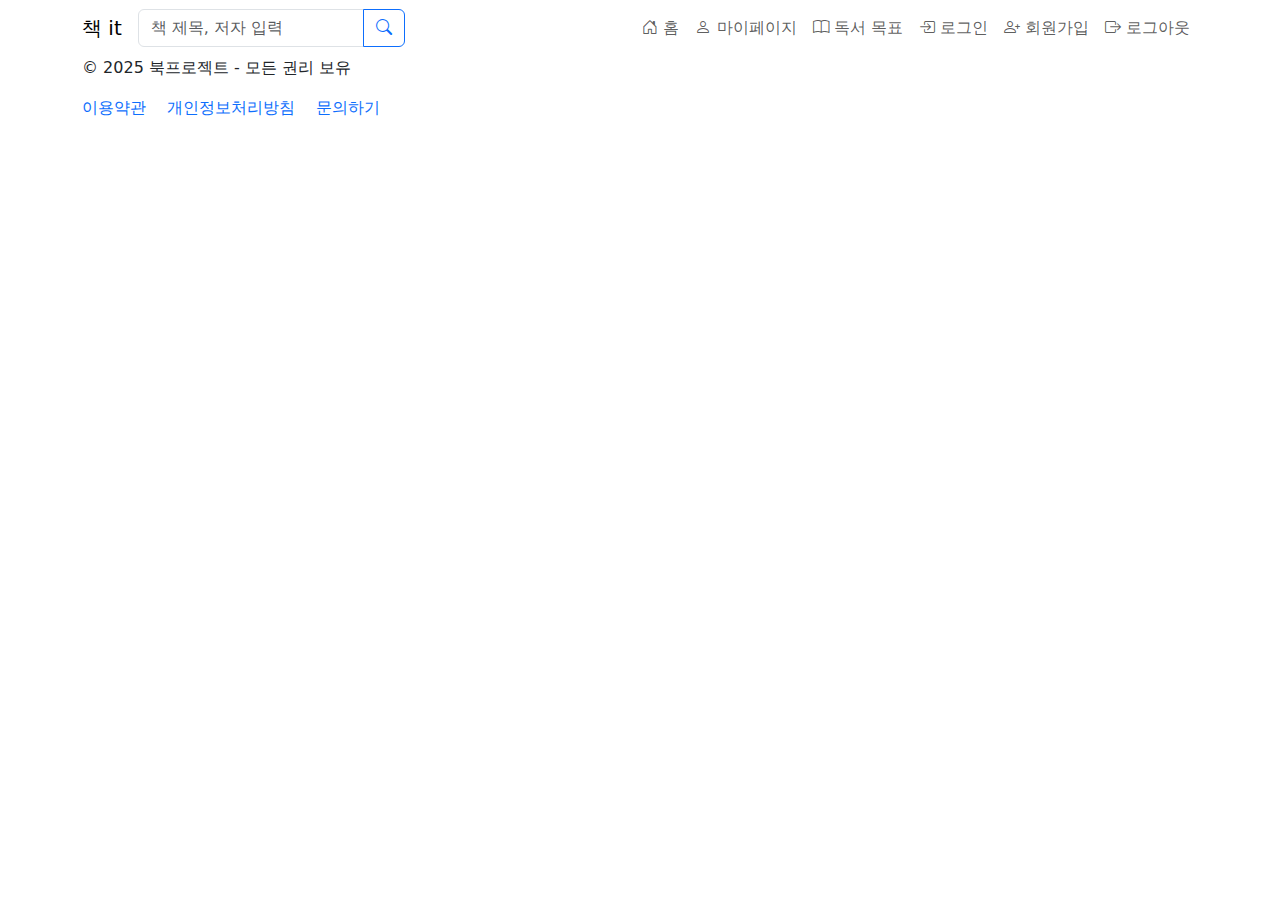
<file: src/main/resources/templates/fragments/layout.html>
<!DOCTYPE html>
<html xmlns:th="http://www.thymeleaf.org" xmlns:sec="http://www.thymeleaf.org/extras/spring-security">
<head th:fragment="head(title)">
    <meta charset="UTF-8">
    <meta name="viewport" content="width=device-width, initial-scale=1.0">
    <title th:text="${title}">도서 프로젝트</title>
    <!-- jQuery CDN -->
    <script src="https://code.jquery.com/jquery-3.7.1.min.js" integrity="sha256-/JqT3SQfawRcv/BIHPThkBvs0OEvtFFmqPF/lYI/Cxo=" crossorigin="anonymous"></script>
    <!-- 부트스트랩 CSS -->
    <link href="https://cdn.jsdelivr.net/npm/bootstrap@5.3.0-alpha1/dist/css/bootstrap.min.css" rel="stylesheet">
    <!-- 부트스트랩 아이콘 -->
    <link rel="stylesheet" href="https://cdn.jsdelivr.net/npm/bootstrap-icons@1.10.3/font/bootstrap-icons.css">
    <!-- Google Fonts - Noto Sans KR -->
    <link href="https://fonts.googleapis.com/css2?family=Noto+Sans+KR:wght@300;400;500;700&display=swap" rel="stylesheet">
    <!-- 커스텀 CSS -->
    <link rel="stylesheet" th:href="@{/css/style.css}">
</head>

<body>
<!-- 네비게이션 바 프래그먼트 -->
<nav th:fragment="navbar" class="navbar navbar-expand-lg sticky-top">
    <div class="container">
        <a class="navbar-brand" th:href="@{/}">책 it</a>
        <button class="navbar-toggler" type="button" data-bs-toggle="collapse" data-bs-target="#navbarSupportedContent">
            <span class="navbar-toggler-icon"></span>
        </button>

        <div class="collapse navbar-collapse" id="navbarSupportedContent">
            <form class="d-flex searchField me-auto" th:action="@{/search}" method="get">
                <div class="input-group">
                    <input type="text" class="form-control" name="searchWord" placeholder="책 제목, 저자 입력">
                    <button class="btn btn-outline-primary" type="submit">
                        <i class="bi bi-search"></i>
                    </button>
                </div>
            </form>

            <ul class="navbar-nav ms-auto mb-2 mb-lg-0">
                <li class="nav-item">
                    <a class="nav-link" th:href="@{/}"><i class="bi bi-house-door"></i> 홈</a>
                </li>
                <!-- Spring Security를 사용하여 인증 상태에 따라 표시 -->
                <li class="nav-item" sec:authorize="isAuthenticated()">
                    <a class="nav-link" th:href="@{/myPage}"><i class="bi bi-person"></i> 마이페이지</a>
                </li>
                <li class="nav-item" sec:authorize="isAuthenticated()">
                    <a class="nav-link" th:href="@{/reading-goals}">
                        <i class="bi bi-book"></i> 독서 목표
                    </a>
                </li>
                <li class="nav-item" sec:authorize="!isAuthenticated()">
                    <a class="nav-link" th:href="@{/login}"><i class="bi bi-box-arrow-in-right"></i> 로그인</a>
                </li>
                <li class="nav-item" sec:authorize="!isAuthenticated()">
                    <a class="nav-link" th:href="@{/register}"><i class="bi bi-person-plus"></i> 회원가입</a>
                </li>
                <li class="nav-item" sec:authorize="isAuthenticated()">
                    <form th:action="@{/logout}" method="post" class="d-inline">
                        <button type="submit" class="btn nav-link"><i class="bi bi-box-arrow-right"></i> 로그아웃</button>
                    </form>
                </li>
            </ul>
        </div>
    </div>
</nav>

<!-- 푸터 프래그먼트 -->
<footer th:fragment="footer" class="footer">
    <div class="container">
        <p>© 2025 북프로젝트 - 모든 권리 보유</p>
        <p>
            <a href="#" class="text-decoration-none me-3">이용약관</a>
            <a href="#" class="text-decoration-none me-3">개인정보처리방침</a>
            <a href="#" class="text-decoration-none">문의하기</a>
        </p>
    </div>
</footer>

<!-- 자바스크립트 프래그먼트 -->
<th:block th:fragment="scripts">
    <script src="https://cdn.jsdelivr.net/npm/bootstrap@5.3.0-alpha1/dist/js/bootstrap.bundle.min.js"></script>
</th:block>
</body>
</html>
</file>
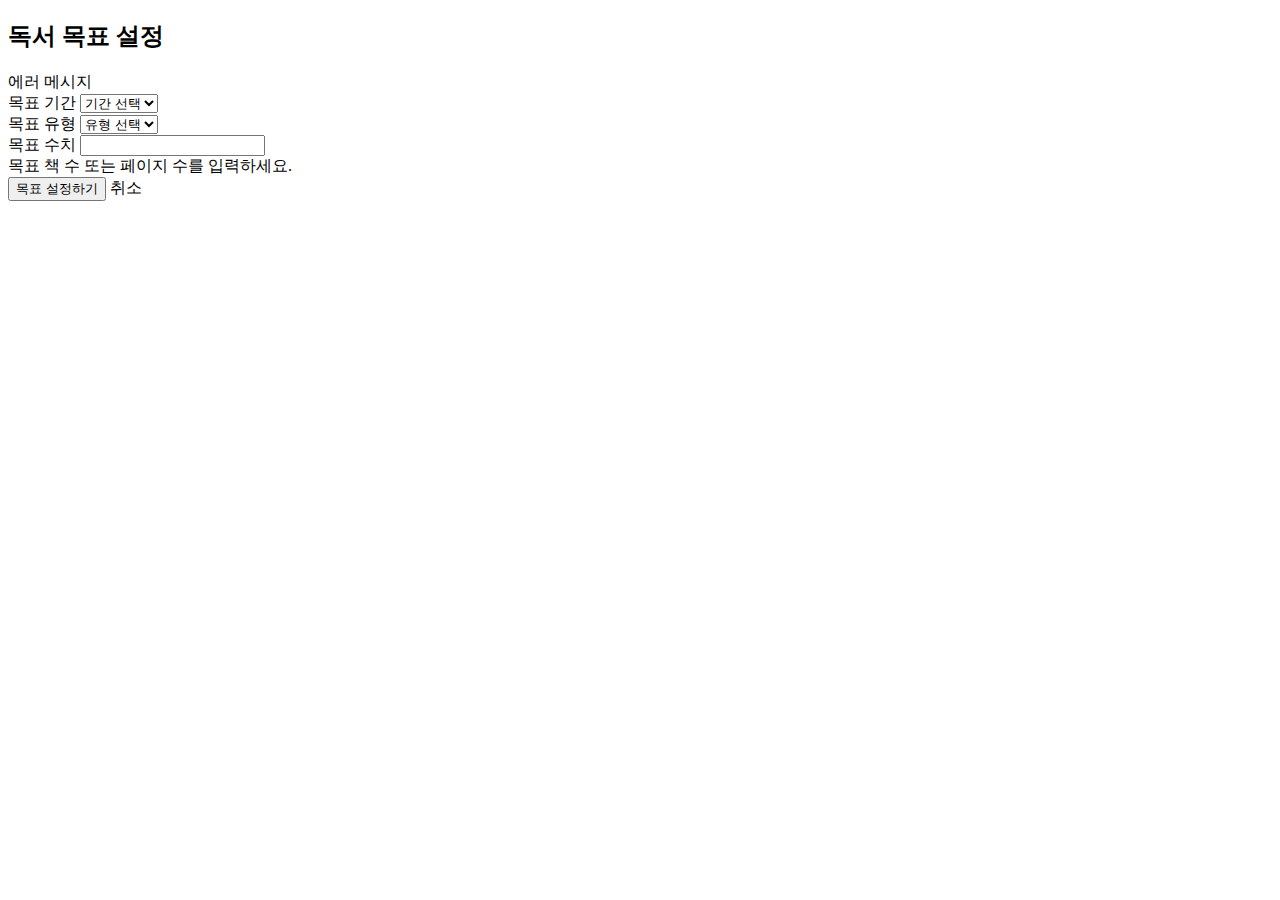
<file: src/main/resources/templates/reading-goals/create.html>
<!DOCTYPE html>
<html xmlns:th="http://www.thymeleaf.org"
      xmlns:layout="http://www.ultraq.net.nz/thymeleaf/layout"
      layout:decorate="~{layouts/main}">
<head>
    <title>독서 목표 설정</title>
</head>
<body>
<div layout:fragment="content">
    <div class="container mt-4">
        <h2>독서 목표 설정</h2>

        <!-- 에러 메시지 표시 -->
        <div th:if="${param.error}" class="alert alert-danger" role="alert">
            <span th:text="${param.error}">에러 메시지</span>
        </div>

        <form th:action="@{/reading-goals/create}" method="post">
            <div class="mb-3">
                <label for="period" class="form-label">목표 기간</label>
                <select id="period" name="period" class="form-select" required>
                    <option value="" selected disabled>기간 선택</option>
                    <option th:each="period : ${goalPeriods}"
                            th:value="${period}"
                            th:text="${period.displayName}">월간</option>
                </select>
            </div>

            <div class="mb-3">
                <label for="type" class="form-label">목표 유형</label>
                <select id="type" name="type" class="form-select" required>
                    <option value="" selected disabled>유형 선택</option>
                    <option th:each="type : ${goalTypes}"
                            th:value="${type}"
                            th:text="${type.displayName}">책 수</option>
                </select>
            </div>

            <div class="mb-3">
                <label for="targetValue" class="form-label">목표 수치</label>
                <input type="number" id="targetValue" name="targetValue"
                       class="form-control" min="1" required>
                <div class="form-text" id="targetHelp">목표 책 수 또는 페이지 수를 입력하세요.</div>
            </div>

            <button type="submit" class="btn btn-primary">목표 설정하기</button>
            <a th:href="@{/reading-goals}" class="btn btn-secondary">취소</a>
        </form>
    </div>
</div>
</body>
</html>
</file>
